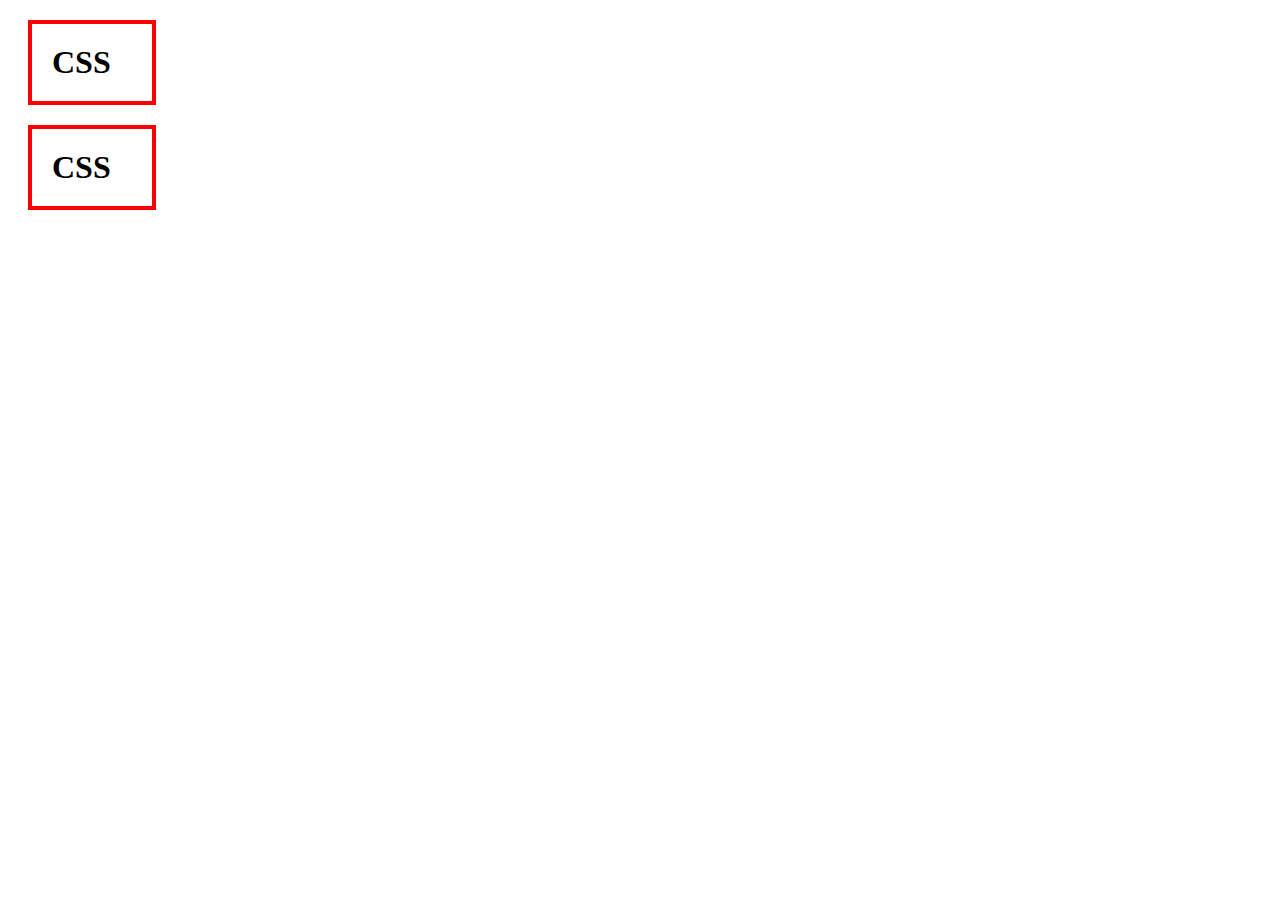
<file: box.html>
<!doctype html>
<html>
<head>
  <meta charset="utf-8">
<title></title>
<style>
  h1{
    border:4px solid red;
    padding:20px;
    margin:20px;
    width:80px;
  }
    /*border 기준으로 안쪽은 padding, 바깥쪽은 margin*/
    /*h1 border : block level element, a border : inline element*/
    /*display 속성으로 block, inline, none 등 바꿀수있음*/
</style>
</head>
<body>
  <h1>CSS</h1>
  <h1>CSS</h1>

</body>
</html>
</file>
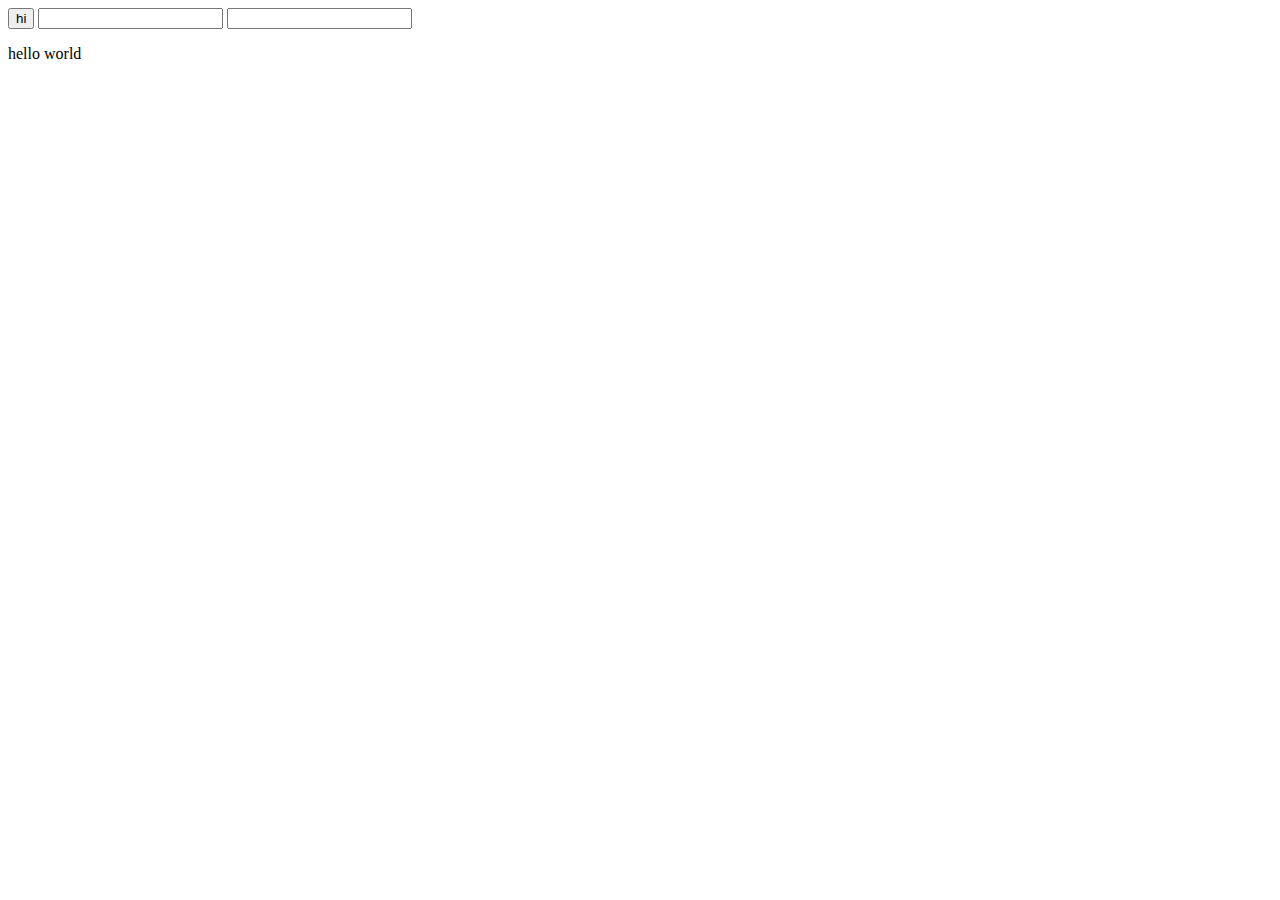
<file: ex1.html>
<!DOCTYPE html>
<html>
  <head>
    <meta charset="utf-8">
    <title></title>
  </head>
  <body><!-- onclick onchange onkeydown을 event라고 한다-->
    <input type="button" value="hi" onclick="alert('hi')">
    <input type="text" onchange="alert('changed')">
    <input type="text" onkeydown="alert('key down!')">

    <p><!--스크립트를 넣어주는건 html이 js를 읽을수 있게함-->
      <script>
        document.write('hello world')
      </script></p>
  </body>
</html>
</file>
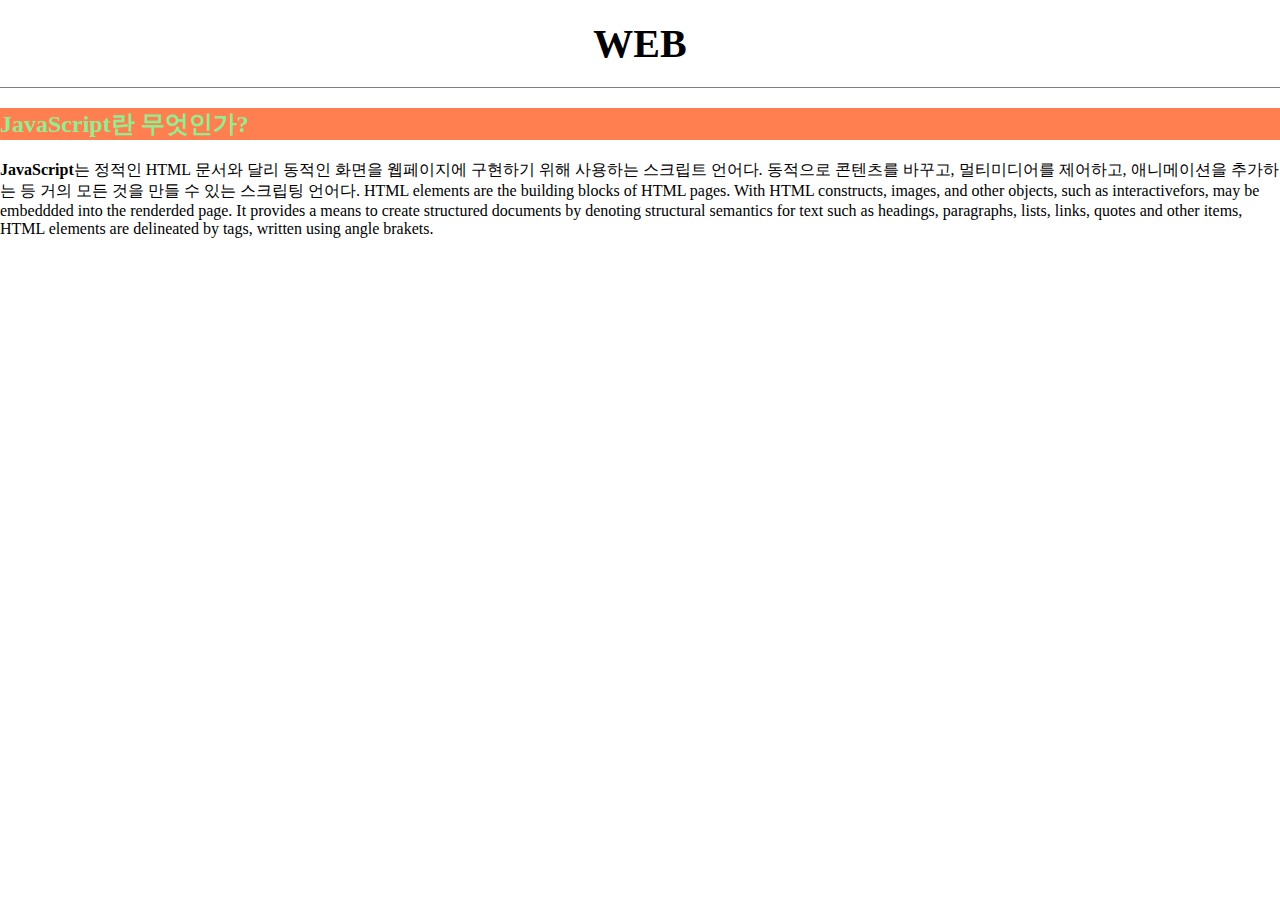
<file: ex3.html>
<!doctype html>
<html>
<head>
<title>WEB1 - JavaScript</title>
<meta charset="utf-8">
<link rel="stylesheet" href="style.css">
</head>

<body>
  <h1><a href="index.html">WEB</a></h1>
    <h2 style="background-color:coral; color:lightgreen">JavaScript란 무엇인가?</h2>
    <p>
      <span style="font-weight:bold;">JavaScript</span>는 정적인 HTML 문서와 달리 동적인 화면을 웹페이지에 구현하기 위해 사용하는 스크립트 언어다. <bar>동적으로 콘텐츠를 바꾸고, 멀티미디어를 제어하고, 애니메이션을 추가하는 등 거의 모든 것을 만들 수 있는 스크립팅 언어다. <bar>HTML elements are the building blocks of HTML pages. With HTML constructs, images, and other objects, such as interactivefors, may be embeddded into the renderded page. It provides a means to create structured documents by denoting structural semantics for text such as headings, paragraphs, lists, links, quotes and other items, HTML elements are delineated by tags, written using angle brakets.
    </p>
</body>
</html>
</file>
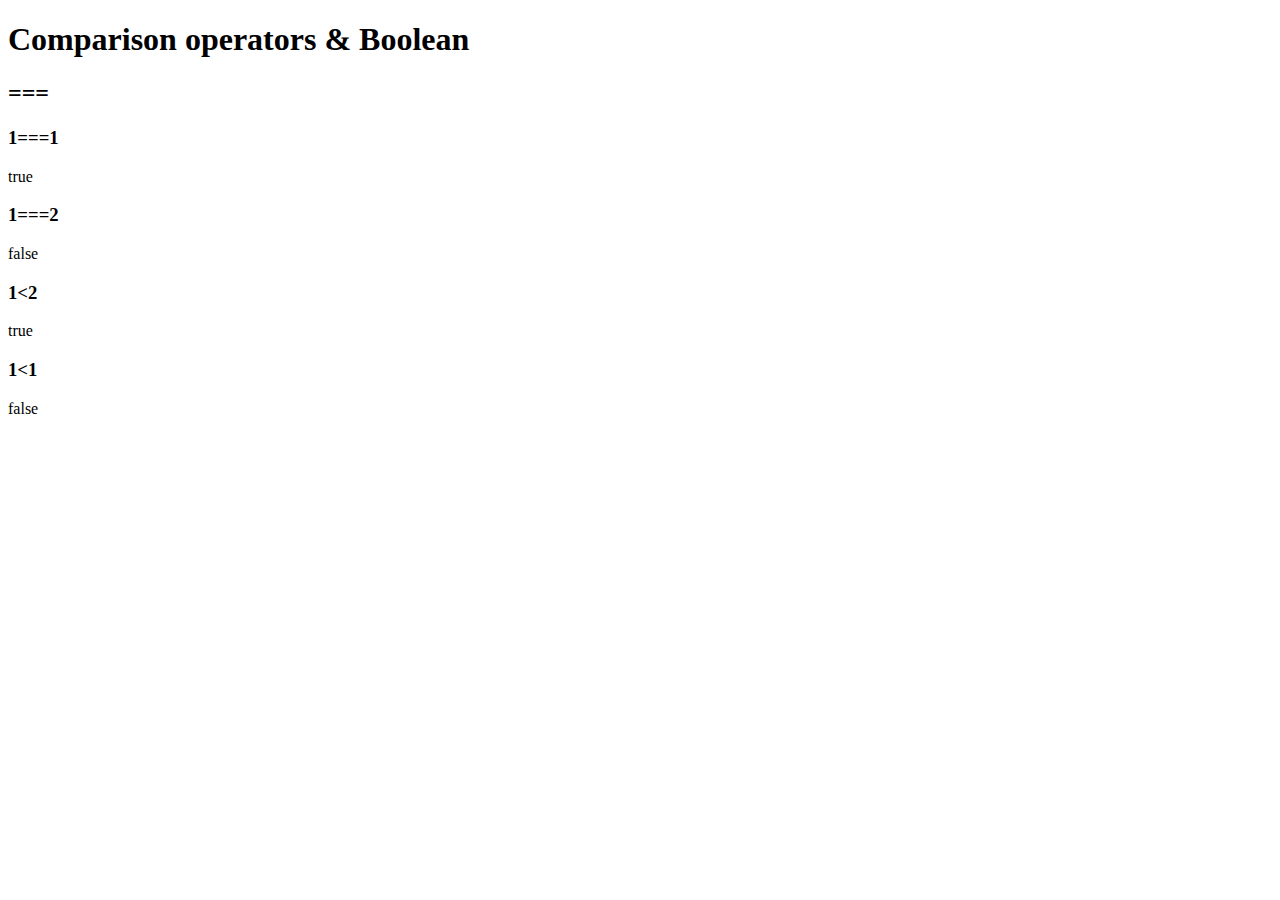
<file: ex4.html>
<!DOCTYPE html>
<html>
  <head>
    <meta charset="utf-8">
    <title></title>
  </head>
  <body><!--비교연산자와 불리언-->
    <h1>Comparison operators & Boolean</h1>
    <h2>===</h2>
    <h3>1===1</h3>
    <script>
      document.write(1===1);
    </script>

    <h3>1===2</h3>
    <script>
      document.write(1===2);
    </script>

    <h3>1&lt;2</h3>
    <script>
      document.write(1<2);
    </script>

    <h3>1&lt;1</h3>
    <script>
      document.write(1<1);
    </script>
  </body>
</html>
</file>
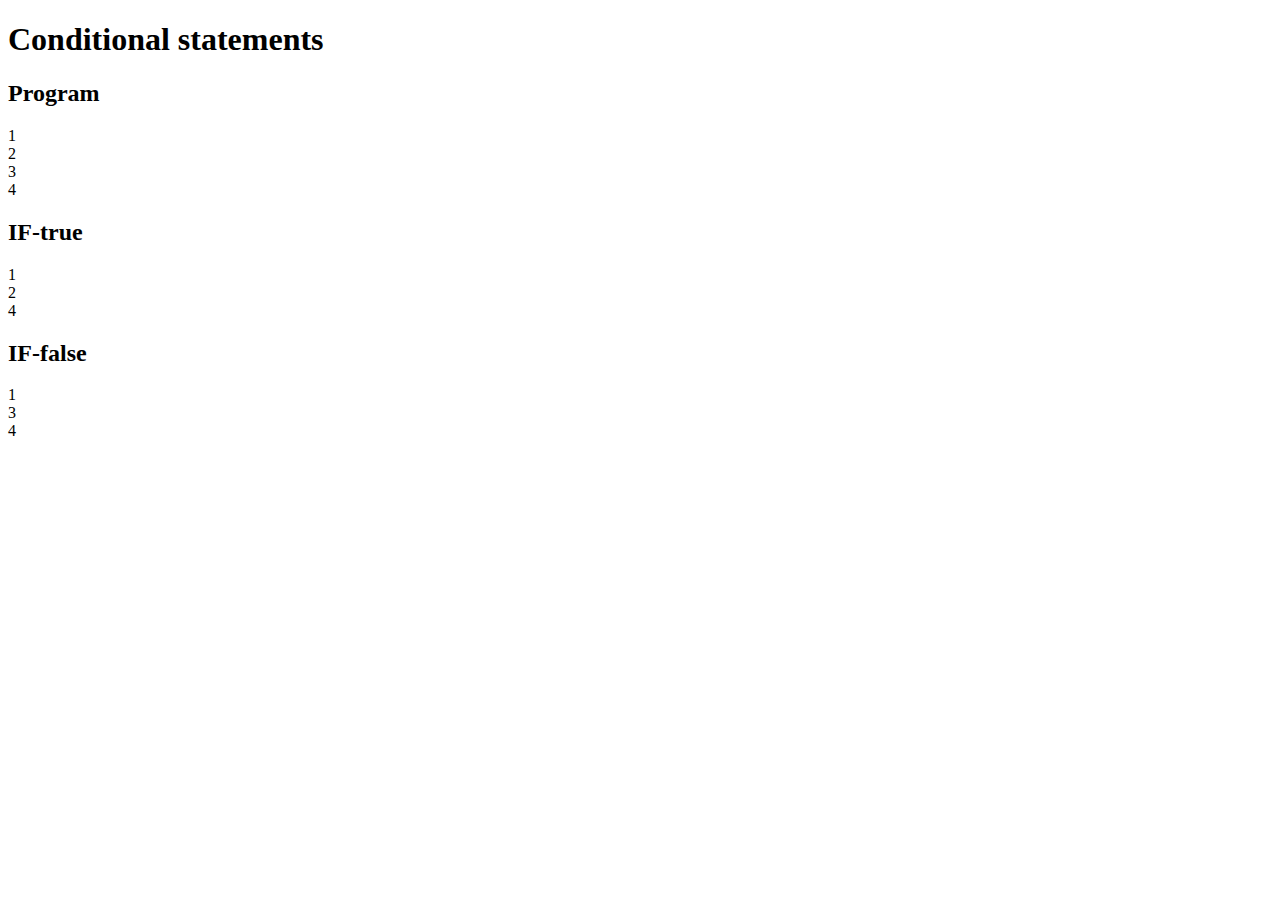
<file: ex5.html>
<!DOCTYPE html>
<html>
  <head>
    <meta charset="utf-8">
    <title></title>
  </head>
  <body> <!--조건문-->
    <h1>Conditional statements</h1>
    <h2>Program</h2>
    <script>
      document.write("1<br>");
      document.write("2<br>");
      document.write("3<br>");
      document.write("4<br>");
    </script>
    <h2>IF-true</h2>
    <script>
      document.write("1<br>");
      if(true) {
        document.write("2<br>");
      } else {
        document.write("3<br>");
      }
      document.write("4<br>");
    </script>
    <h2>IF-false</h2>
    <script>
      document.write("1<br>");
      if(false) {
        document.write("2<br>");
      } else {
        document.write("3<br>");
      }
      document.write("4<br>");
    </script>
  </body>
</html>
</file>
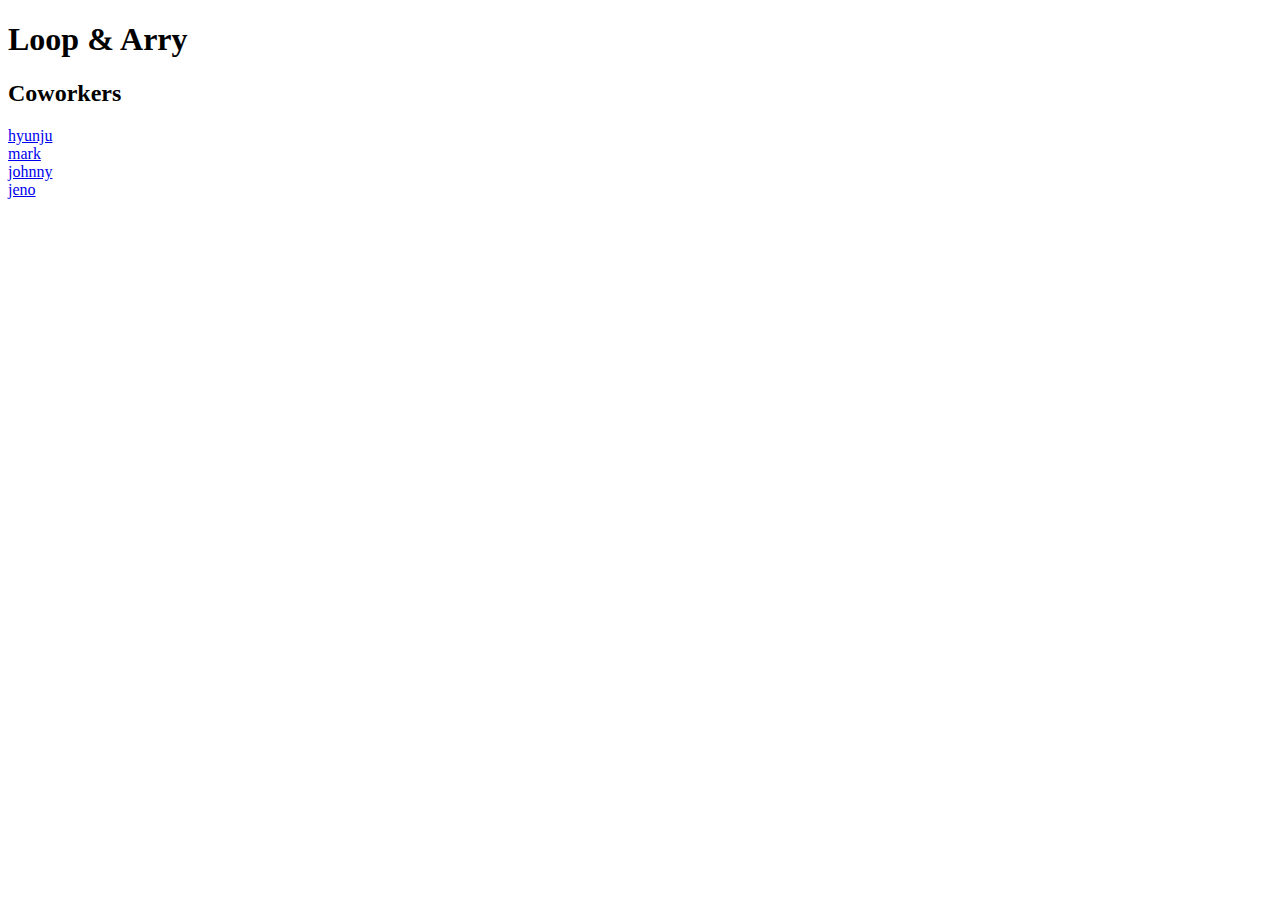
<file: ex6.html>
<!DOCTYPE html>
<html>
  <head>
    <meta charset="utf-8">
    <title></title>
  </head>
  <body> <!--배열과 반복-->
    <h1>Loop & Arry</h1>
    <script>
      var coworkers = ['hyunju', 'mark', 'johnny', 'jeno'];
    </script>
    <h2>Coworkers</h2>
    <script>
      var i = 0;
      while(i < coworkers.length) {
        document.write('<li><a href="http://a.com/'+coworkers[i]+'">' +coworkers[i]+ '</a></li>');
        i = i + 1;
    }
    </script>
  </body>
</html>
</file>
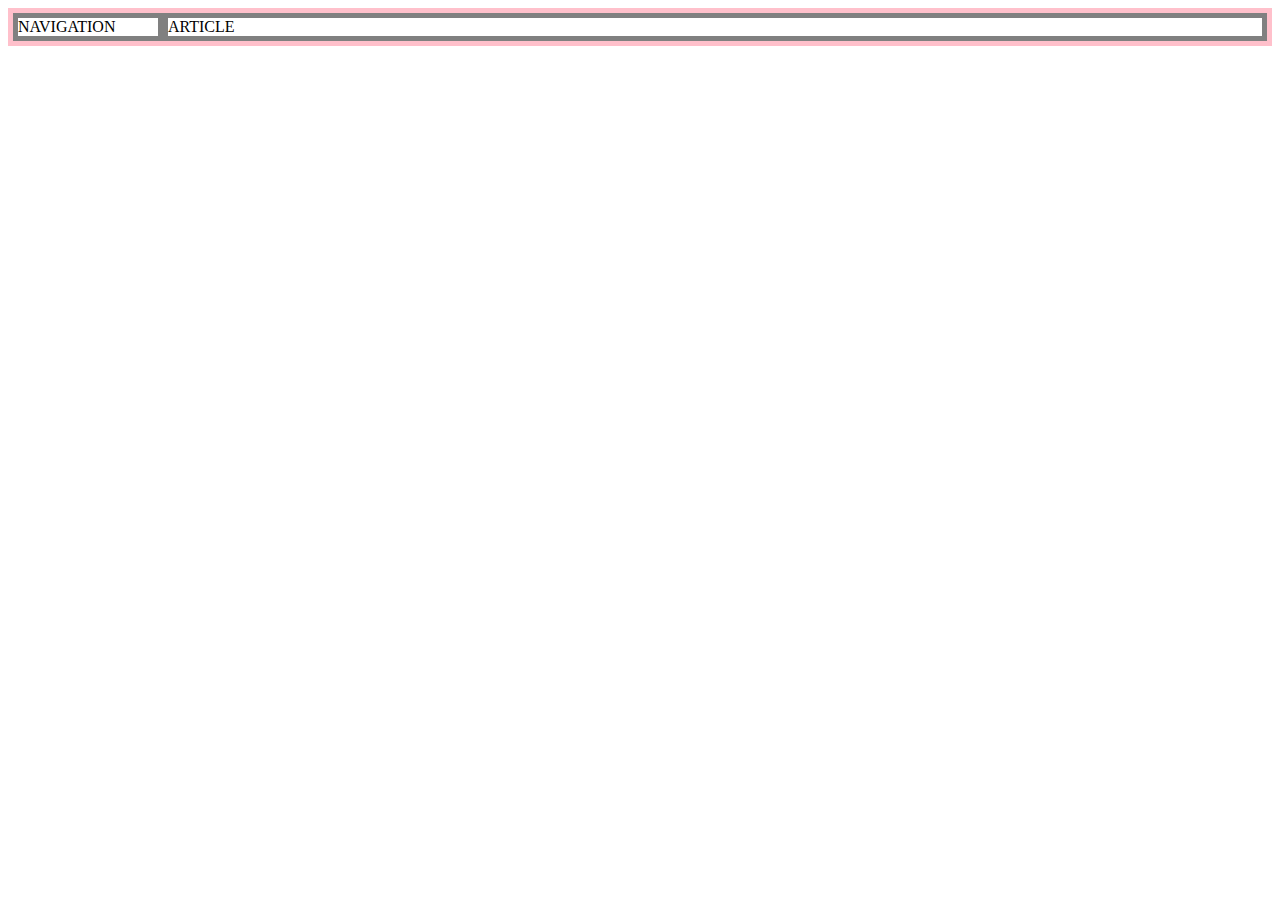
<file: grid.html>
<!DOCTYPE html>
<html>
  <head>
    <meta charset="utf-8">
    <title></title>
    <style>
      #grid{
        border:5px solid pink;
        display:grid;
        grid-template-columns:150px 1fr; /*fr이 전체중 얼마 차지 뭐 이런거 */
      }
      div{
          border:5px solid gray;
      }
    </style>
  </head>
  <body>
    <div id="grid">
      <div>NAVIGATION</div>
      <div>ARTICLE</div>
    </div>
<!--아무용도로쓸수있는태그 : div(블럭태그), span(인라인태그)-->
  </body>
</html>
</file>
<file: style.css>
body{
  margin:0;
}
  a{
    color:black;
    text-decoration: none;
}
  .saw{
    color:gray;
}
  #active{
    color:red;
}
h1{
    font-size:40px;
    text-align:center;
    border-bottom:1px solid gray;
    margin:0;
    padding:20px;
}
ol{
    border-right:1px solid gray;
    width:100px;
    margin:0;
    padding:20px;
}
#grid{
  display:grid;
  grid-template-columns: 150px 1fr;
}
#grid ol{
  padding-left: 33px;
}
#grid #article{
  padding-left:25px;        /*그리드안에있는 ol과 article로 더 정확히 표시해주는게좋음*/
}
/* screen width < 800px        min 800이면 800까지만 동작, max 800이면 800부터 동작*/
@media(max-width:800px) {
  #grid{
    display:block;
}
  ol{
    border-right:none;
  }
  h1{
    border-bottom:none;
  }
}
</file>
